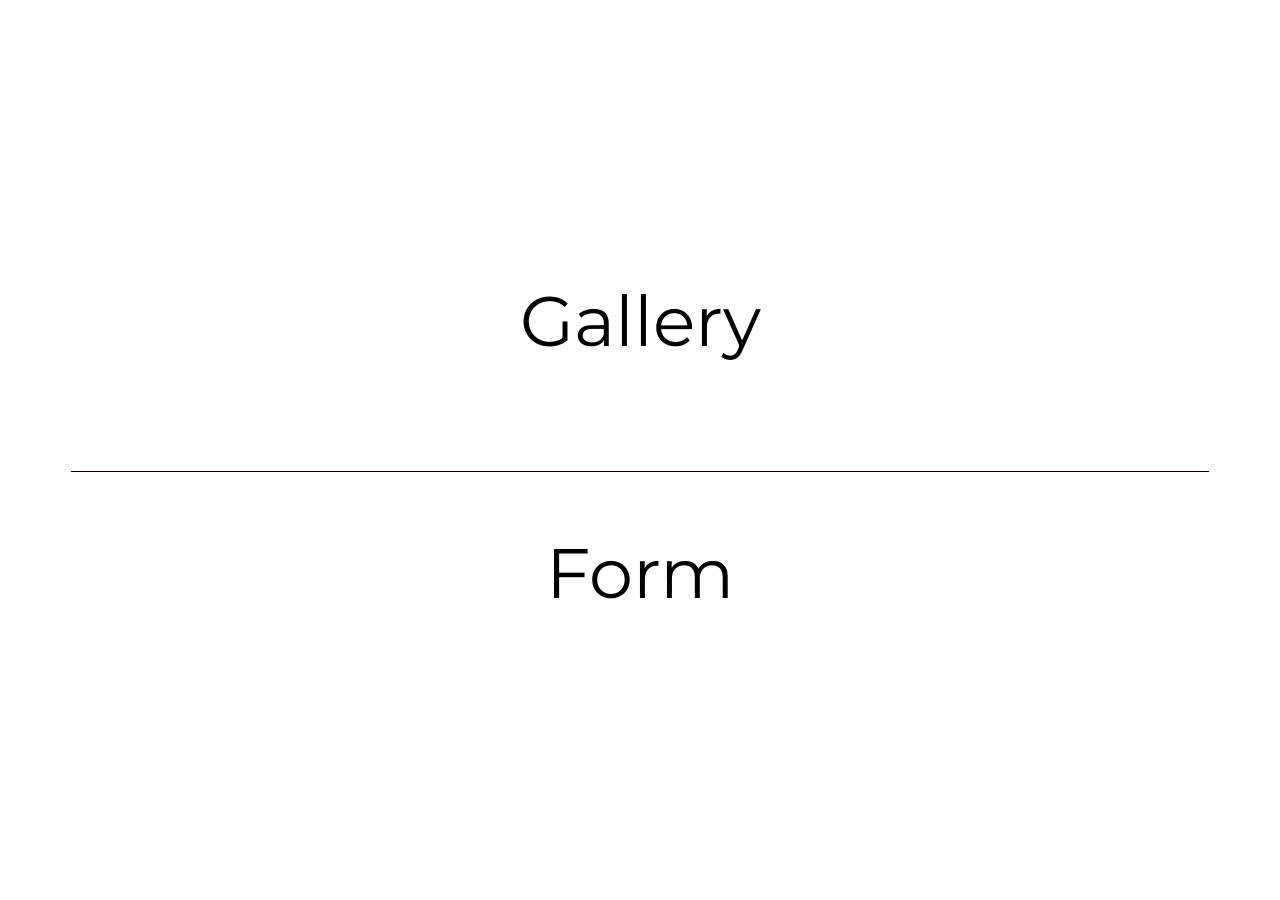
<file: src/index.html>
<!DOCTYPE html>
<html lang="en">

<head>
  <meta charset="UTF-8" />
  <link rel="icon" type="image/svg+xml" href="/favicon.svg" />
  <meta name="viewport" content="width=device-width, initial-scale=1.0" />
  <title>Document</title>
  <link rel="preconnect" href="https://fonts.googleapis.com">
  <link rel="preconnect" href="https://fonts.gstatic.com" crossorigin>
  <link
    href="https://fonts.googleapis.com/css2?family=Montserrat:ital,wght@0,100..900;1,100..900&family=Mulish:wght@200..1000&display=swap"
    rel="stylesheet">
  <link rel="stylesheet" href="./css/styles.css" />
</head>

<body>
  <main>

    <ul class="menu-list">
      <li><a class="gallery-a" href="./1-gallery.html">Gallery</a></li>
      <p><span class="menu-separator"></span></p>
      <li><a class="form-a" href="./2-form.html">Form</a></li>
    </ul>

  </main>

</body>

</html>
</file>
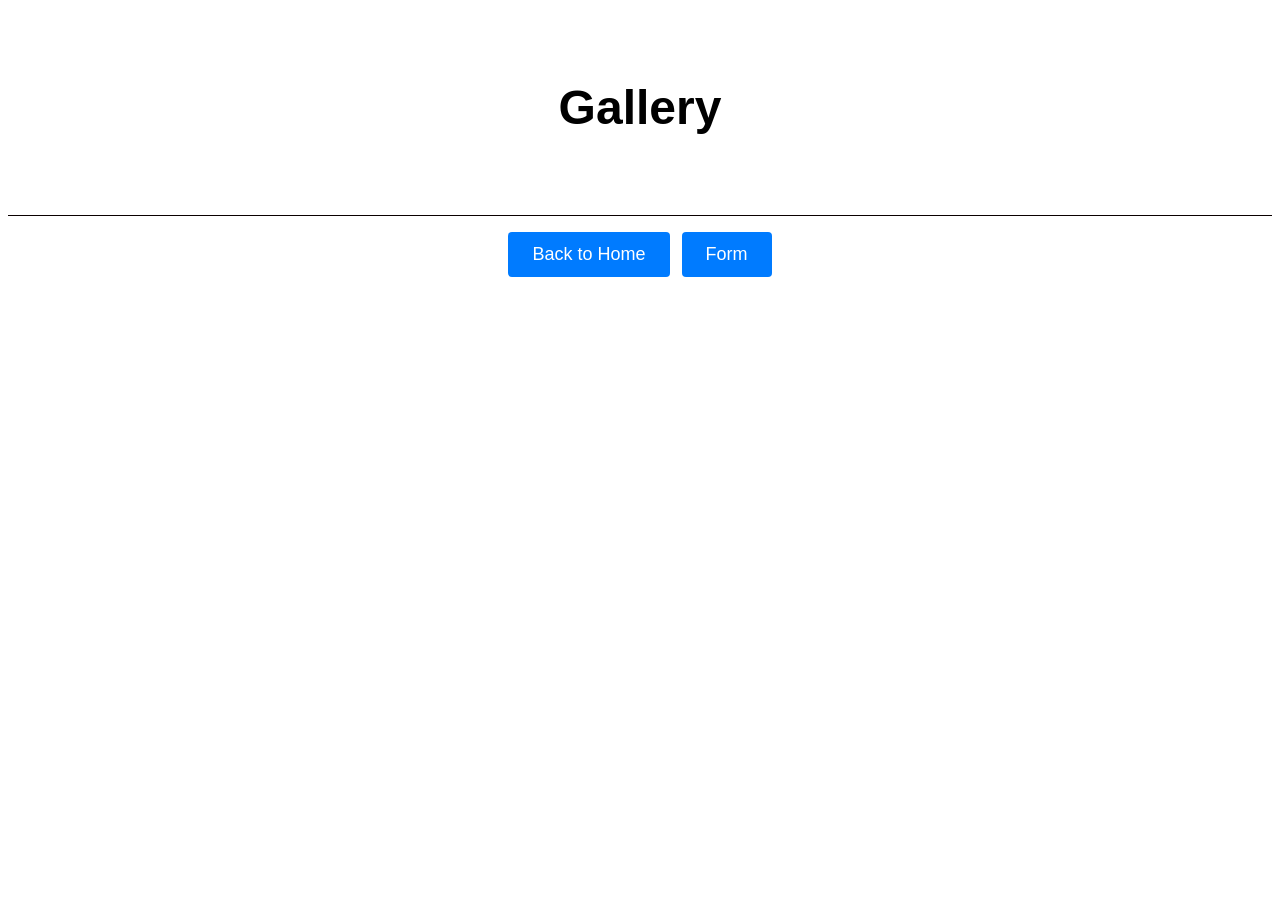
<file: src/1-gallery.html>
<!DOCTYPE html>
<html lang="en">

<head>
  <meta charset="UTF-8" />
  <meta http-equiv="X-UA-Compatible" content="IE=edge" />
  <meta name="viewport" content="width=device-width, initial-scale=1.0" />
  <title>Gallery</title>
  <link rel="stylesheet" href="./css/styles.css" />
</head>

<body>
  <div class="gallery-container">
    <h1 class="gallery-title">Gallery</h1>
    <ul class="gallery"></ul>
  </div>
  <div class="div-btn">
    <button type="button" class="b-button"><a href="./index.html">Back to Home</a></button>
    <button type="button" class="b-button"><a href="./2-form.html">Form</a></button>
  </div>

  <script type="module" src="./js/1-gallery.js"></script>
</body>

</html>
</file>
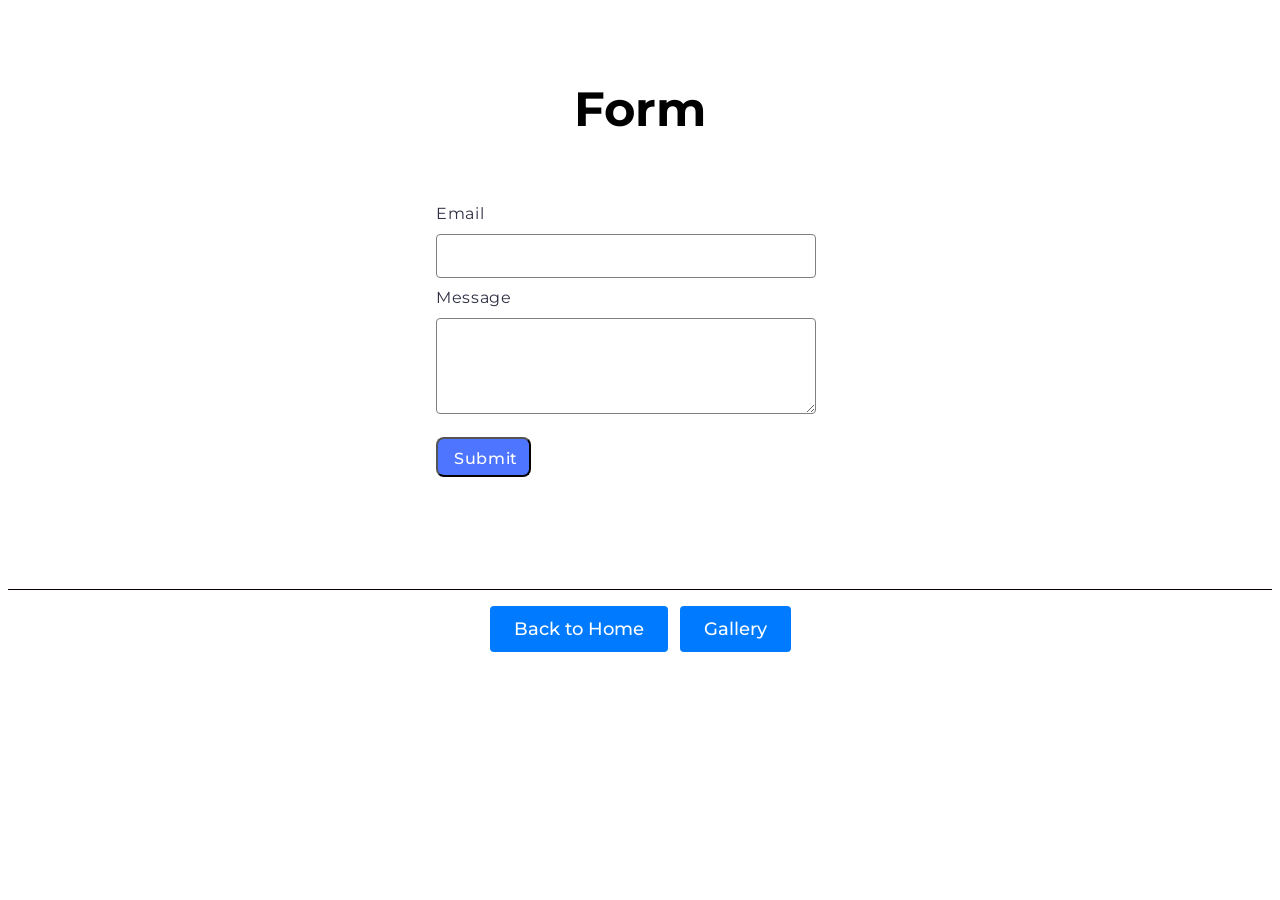
<file: src/2-form.html>
<!DOCTYPE html>
<html lang="en">

<head>
  <meta charset="UTF-8" />
  <meta http-equiv="X-UA-Compatible" content="IE=edge" />
  <meta name="viewport" content="width=device-width, initial-scale=1.0" />
  <title>Form</title>
  <link rel="preconnect" href="https://fonts.googleapis.com">
  <link rel="preconnect" href="https://fonts.gstatic.com" crossorigin>
  <link
    href="https://fonts.googleapis.com/css2?family=Montserrat:ital,wght@0,100..900;1,100..900&family=Mulish:wght@200..1000&display=swap"
    rel="stylesheet">
  <link rel="stylesheet" href="./css/styles.css" />
</head>

<body>
  <main>
    <div class="form-container">
      <h1 class="form-title">Form</h1>
      <form class="feedback-form" action="#" method="post">
        <label class="form-label" for="email">Email
          <input class="form-input" type="email" id="email" name="email" required />
        </label>
        <label class="form-label" for="name">Message
          <textarea class="form-input form-area" name="message" id="name" required></textarea>
        </label>
        <button class="form-btn" type="submit">Submit</button>
      </form>
    </div>

    <div class="div-btn">
      <button type="button" class="b-button"><a href="./index.html">Back to Home</a></button>
      <button type="button" class="b-button"><a href="./1-gallery.html">Gallery</a></button>
    </div>
  </main>
</body>
<script type="module" src="./js/2-form.js"></script>

</html>
</file>
<file: src/css/styles.css>
@import url('./reset.css');
@import url('./gallery.css');
@import url('./form.css');
@import url('./menu.css');

.div-btn {
  display: flex;
  justify-content: center;
  gap: 12px;
  margin-top: 40px;
  margin-bottom: 40px;
  padding: 16px;
  border-top: 1px solid #0a0000;
}

.b-button {
  padding: 12px 24px;
  font-size: 18px;
  color: #fff;
  background-color: #007bff;
  border: none;
  border-radius: 4px;
  text-decoration: none;
  text-align: center;
  cursor: pointer;
  transition: background-color 0.3s ease;
  font-family: 'Montserrat', sans-serif;
  font-weight: 500;
}

.b-button:hover {
  background-color: #0056b3;
}
</file>
